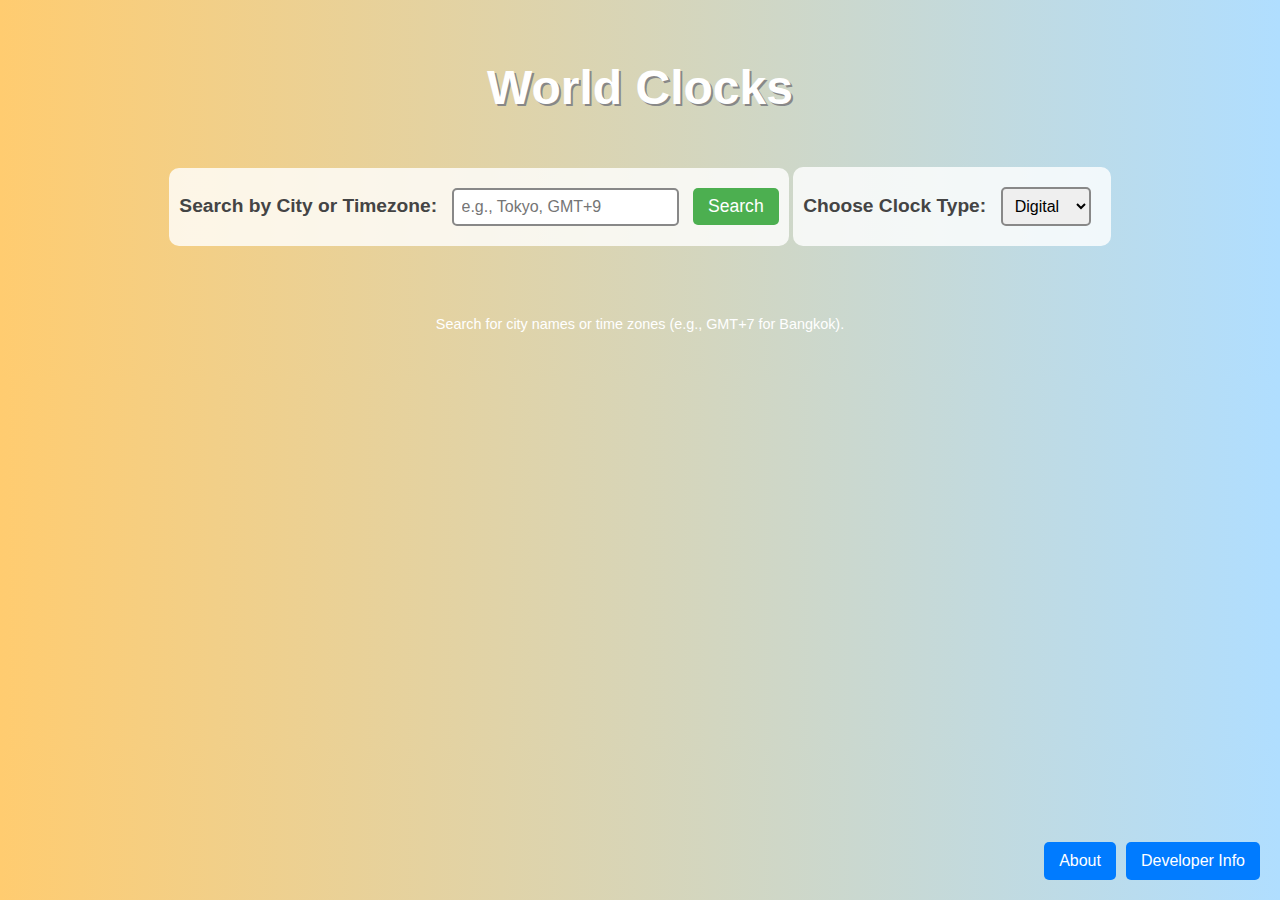
<file: index.html>
<!DOCTYPE html>
<html lang="en">

<head>
    <meta charset="UTF-8">
    <meta name="viewport" content="width=device-width, initial-scale=1.0">
    <title>World Clocks</title>
    <link rel="stylesheet" href="styles.css">
</head>

<body>
    <h1>World Clocks</h1>

    <div class="search-container">
        <label for="city">Search by City or Timezone:</label>
        <input type="text" id="city" placeholder="e.g., Tokyo, GMT+9">
        <button onclick="displayClock()">Search</button>
    </div>

    <div class="options">
        <label for="clockType">Choose Clock Type:</label>
        <select id="clockType">
            <option value="digital">Digital</option>
            <option value="analog">Analog</option>
        </select>
    </div>

    <div id="clockContainer"></div>

    <div class="button-container">
        <a href="about.html" class="btn">About</a>
        <a href="aboutDEV.html" class="btn" target="_blank">Developer Info</a>
    </div>

    <footer>
        <p>Search for city names or time zones (e.g., GMT+7 for Bangkok).</p>
    </footer>

    <script src="script.js"></script>
</body>

</html>
</file>
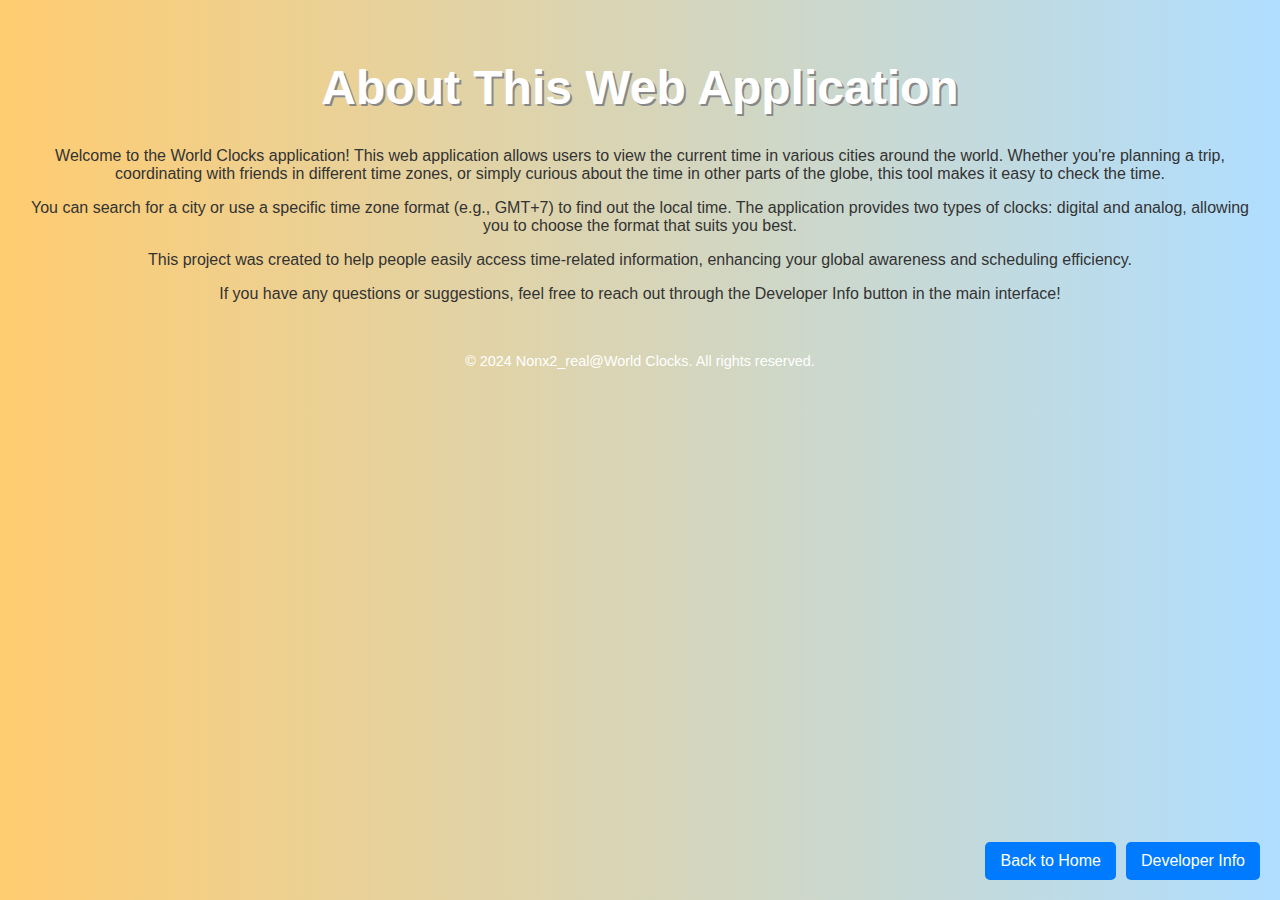
<file: about.html>
<!DOCTYPE html>
<html lang="en">

<head>
    <meta charset="UTF-8">
    <meta name="viewport" content="width=device-width, initial-scale=1.0">
    <title>About World Clocks</title>
    <link rel="stylesheet" href="styles.css">
</head>

<body>
    <h1>About This Web Application</h1>

    <div class="about-container">
        <p>
            Welcome to the World Clocks application! This web application allows users to view the current time in various cities around the world. Whether you're planning a trip, coordinating with friends in different time zones, or simply curious about the time
            in other parts of the globe, this tool makes it easy to check the time.
        </p>
        <p>
            You can search for a city or use a specific time zone format (e.g., GMT+7) to find out the local time. The application provides two types of clocks: digital and analog, allowing you to choose the format that suits you best.
        </p>
        <p>
            This project was created to help people easily access time-related information, enhancing your global awareness and scheduling efficiency.
        </p>
        <p>
            If you have any questions or suggestions, feel free to reach out through the Developer Info button in the main interface!
        </p>
    </div>

    <div class="button-container">
        <a href="index.html" class="btn">Back to Home</a>
        <a href="aboutDEV.html" class="btn" target="_blank">Developer Info</a>
    </div>

    <footer>
        <p>&copy; 2024 Nonx2_real@World Clocks. All rights reserved.</p>
    </footer>
</body>

</html>
</file>
<file: styles.css>
/* General Styles */

body {
    font-family: 'Verdana', sans-serif;
    background: linear-gradient(to right, #ffcc70, #b0deff);
    color: #333;
    text-align: center;
    padding: 20px;
}

h1 {
    font-size: 3em;
    color: #fff;
    text-shadow: 2px 2px #888;
}

.search-container,
.options {
    margin: 20px auto;
    display: inline-block;
    padding: 10px;
    background: rgba(255, 255, 255, 0.8);
    border-radius: 10px;
}

label {
    font-size: 1.2em;
    font-weight: bold;
    color: #444;
}

input,
select {
    padding: 8px;
    font-size: 1em;
    border: 2px solid #888;
    border-radius: 5px;
    margin: 10px;
}

button {
    padding: 8px 15px;
    font-size: 1.1em;
    background-color: #4caf50;
    color: white;
    border: none;
    border-radius: 5px;
    cursor: pointer;
    transition: background-color 0.3s;
}

button:hover {
    background-color: #45a049;
}


/* Digital Clock Styles */

#digitalClock {
    font-size: 2.5em;
    color: #fff;
    background-color: #333;
    display: inline-block;
    padding: 10px 20px;
    border-radius: 10px;
    margin-top: 20px;
}


/* Analog Clock Styles */

#analogClock {
    position: relative;
    width: 250px;
    height: 250px;
    border: 15px solid #333;
    border-radius: 50%;
    margin: 20px auto;
    background: radial-gradient(circle, #fff, #ddd);
}

.hand {
    position: absolute;
    width: 50%;
    background-color: black;
    top: 50%;
    transform-origin: 100%;
    transform: rotate(90deg);
}

#hour {
    height: 6px;
    background-color: #222;
}

#minute {
    height: 4px;
    background-color: #666;
}

#second {
    height: 2px;
    background-color: red;
}

footer {
    margin-top: 50px;
    font-size: 0.9em;
    color: #fff;
}


/* Button Styles */

.button-container {
    position: fixed;
    bottom: 20px;
    right: 20px;
    display: flex;
    gap: 10px;
    /* Space between buttons */
}

.btn {
    padding: 10px 15px;
    font-size: 1em;
    background-color: #007bff;
    color: white;
    text-decoration: none;
    border-radius: 5px;
    transition: background-color 0.3s;
}

.btn:hover {
    background-color: #0056b3;
}


/* Responsive Styles */

@media (max-width: 600px) {
    body {
        padding: 10px;
    }
    h1 {
        font-size: 2em;
    }
    input,
    select,
    button {
        width: 100%;
        font-size: 1em;
    }
    #analogClock {
        width: 200px;
        height: 200px;
    }
}
</file>
